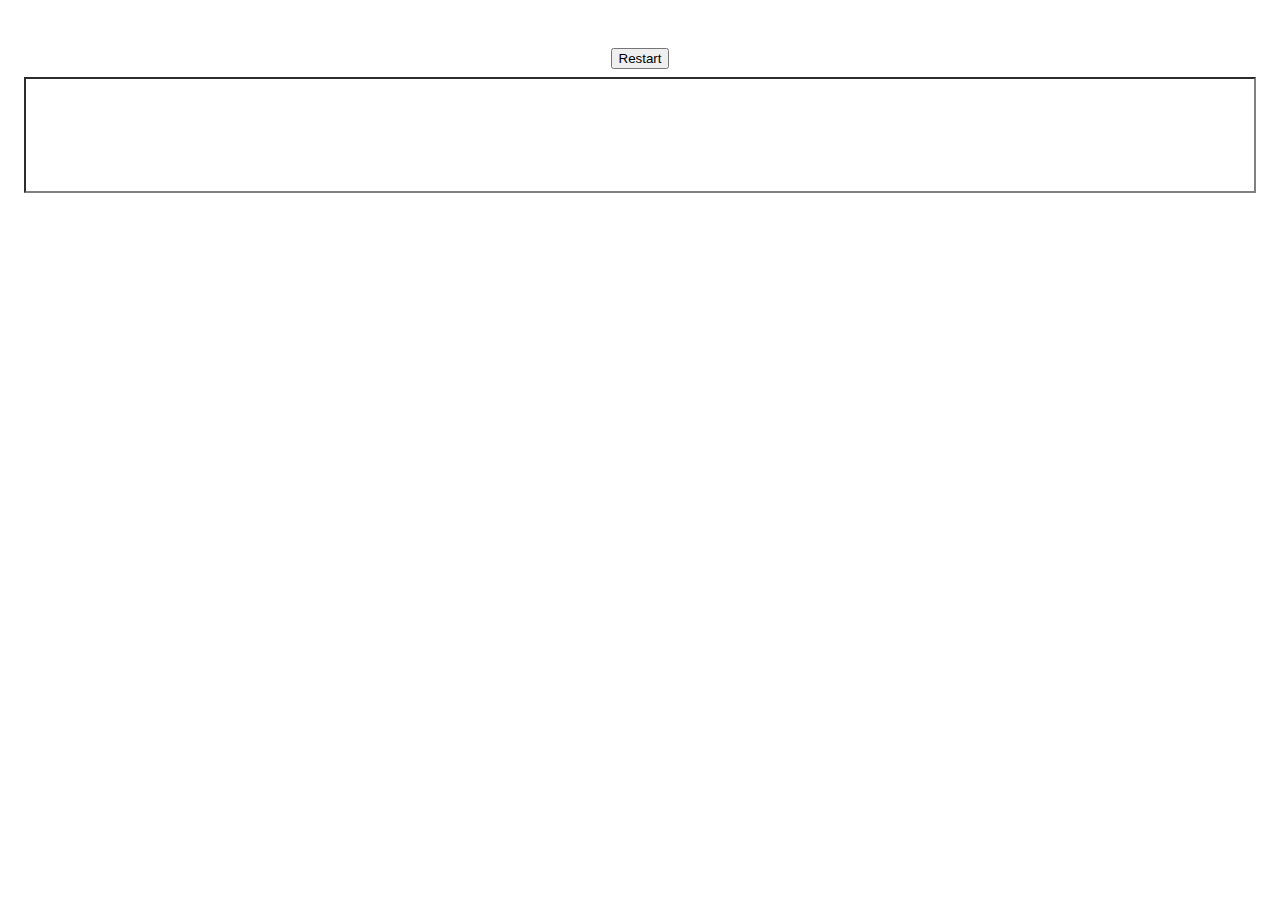
<file: window.html>
<!doctype html>
<html>
<head>
<meta charset="utf-8" />
<link href="window.css" rel="stylesheet" type="text/css" />
<script type="application/javascript;version=1.8" src="window.js"></script>
</head>
<body>

<table>
<tbody id="table">
</tbody>
</table>

<button id="restart">Restart</button>

<div id="log-container">
<pre id="log"></pre>
</div>

</body>
</html>
</file>
<file: window.css>
html {
    margin: 1em;
    padding: 0;
}

body, table, table * {
    margin: 0;
    padding: 0;
}

#restart {
    display: block;
    margin: 0 auto;
}

table {
    margin: 1em auto;
    padding: 0;
    border-collapse: collapse;
}

#table tr td {
    border: 1px solid black;
}

#table tr td button {
    background: none;
    border: none;

    width: 2em;
    height: 2em;
    padding: 0;
    margin: 0.25em;
    font-size: 1.5em;
}

#table tr td button::-moz-focus-inner {
    border: 0;
}

#log-container{
    margin: 0.5em;
    overflow: auto;
    height: 7em;
    border: 2px inset gray;
}

#log {
    margin: 0.75em 1em;
}
</file>
